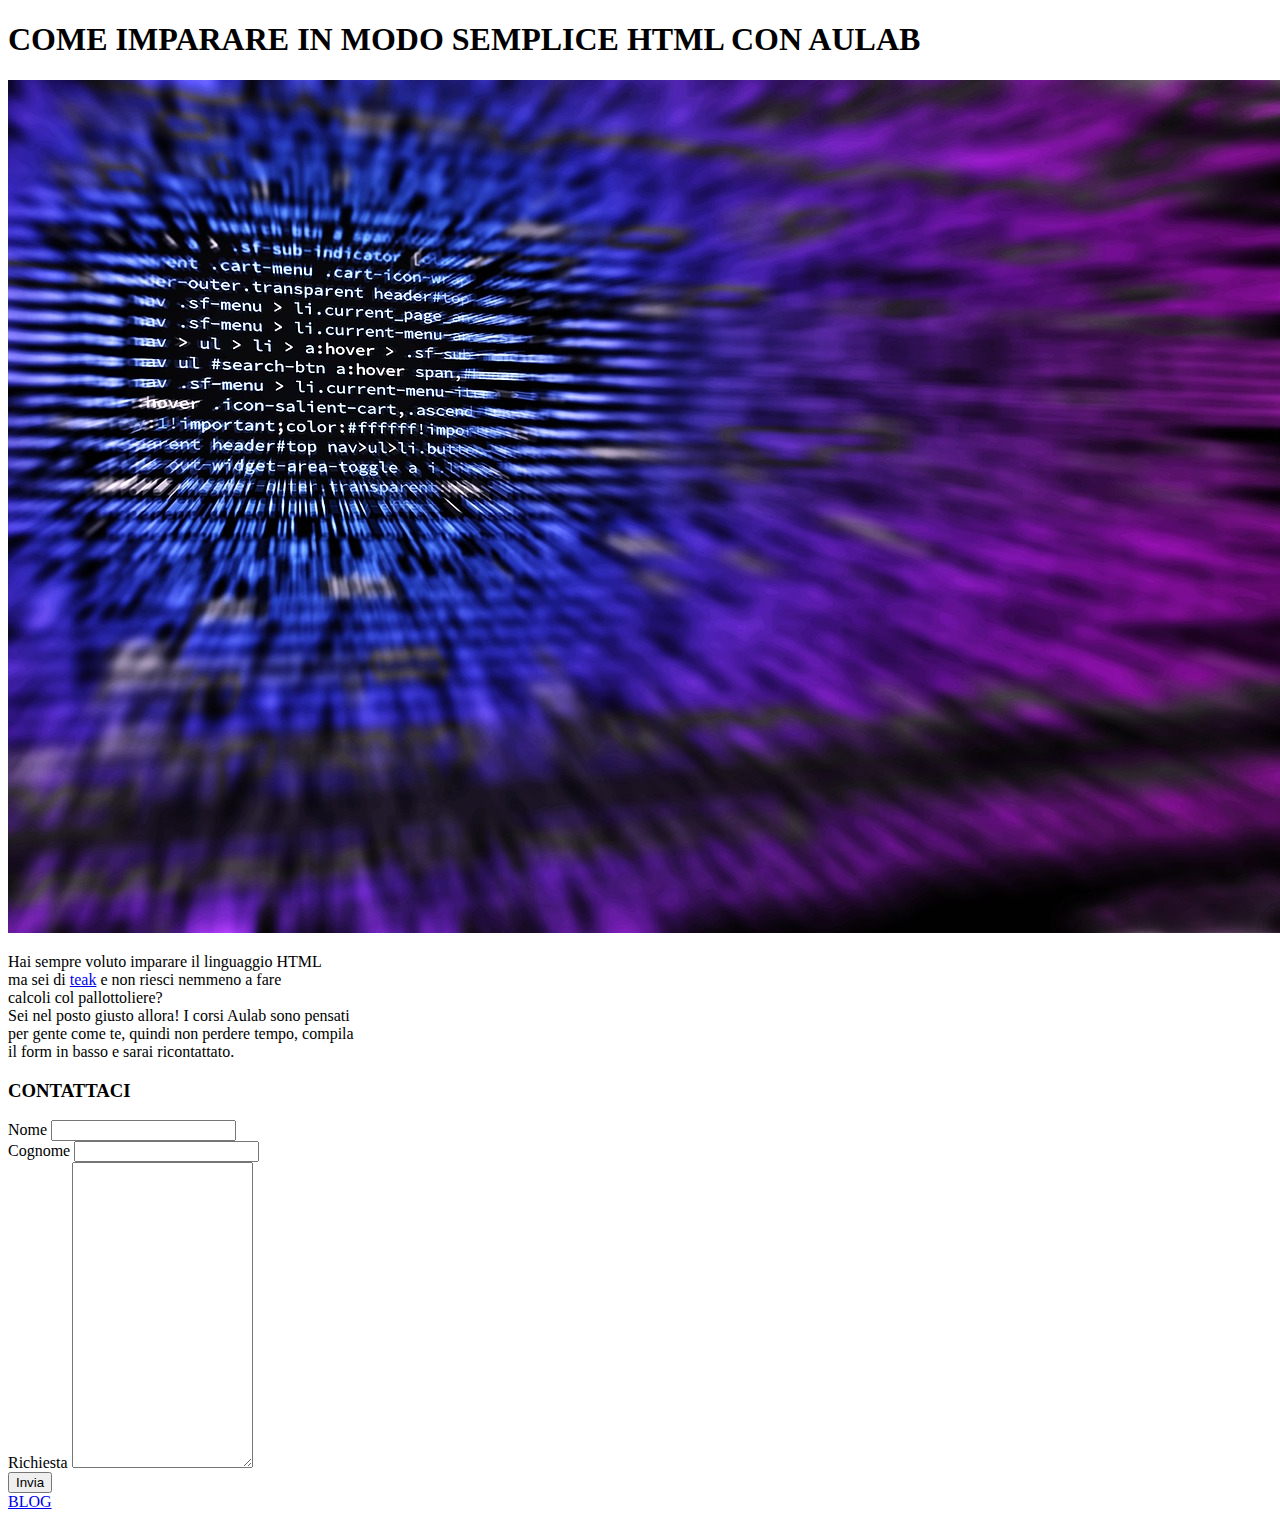
<file: index2.html>
<!DOCTYPE html>
<html lang="en">
<head>
    <meta charset="UTF-8">
    <meta name="viewport" content="width=device-width, initial-scale=1.0">
    <title>Document</title>
</head>
<header>
    <h1>COME IMPARARE IN MODO SEMPLICE HTML CON AULAB</h1>
    <img src="./media/immagine html.jpg" alt="immagine html">
</header>
<body>
    <section>
        <div>
            <p>Hai sempre voluto imparare il linguaggio HTML <br>ma sei di <a href="./media/immagine legno teak.jpg">teak</a> e non riesci nemmeno a fare <br>calcoli col pallottoliere?<br>
            Sei nel posto giusto allora! I corsi Aulab sono pensati <br>per gente come te, quindi non perdere tempo, compila <br>il form in basso e sarai ricontattato.</p>
        </div>
    </section>

    <section>
        <h3>CONTATTACI</h3>
        <form>
            <div>
                <label class="nome" for="">Nome</label>
                <input type="text">
            </div>
            <div>
                <label class="cognome" for="">Cognome</label>
                <input type="text">
            </div>
            <div>
                <label class="richiesta">Richiesta</label>
                <textarea cols="20" rows="20"></textarea>
            </div>
            <div>
                <button class="button" type="submit">Invia</button>
            </div>
        </form>

    </section>
    <footer>
        <a href="./index.html">BLOG</a>
    </footer>

    
    
    
</body>
</html>
</file>
